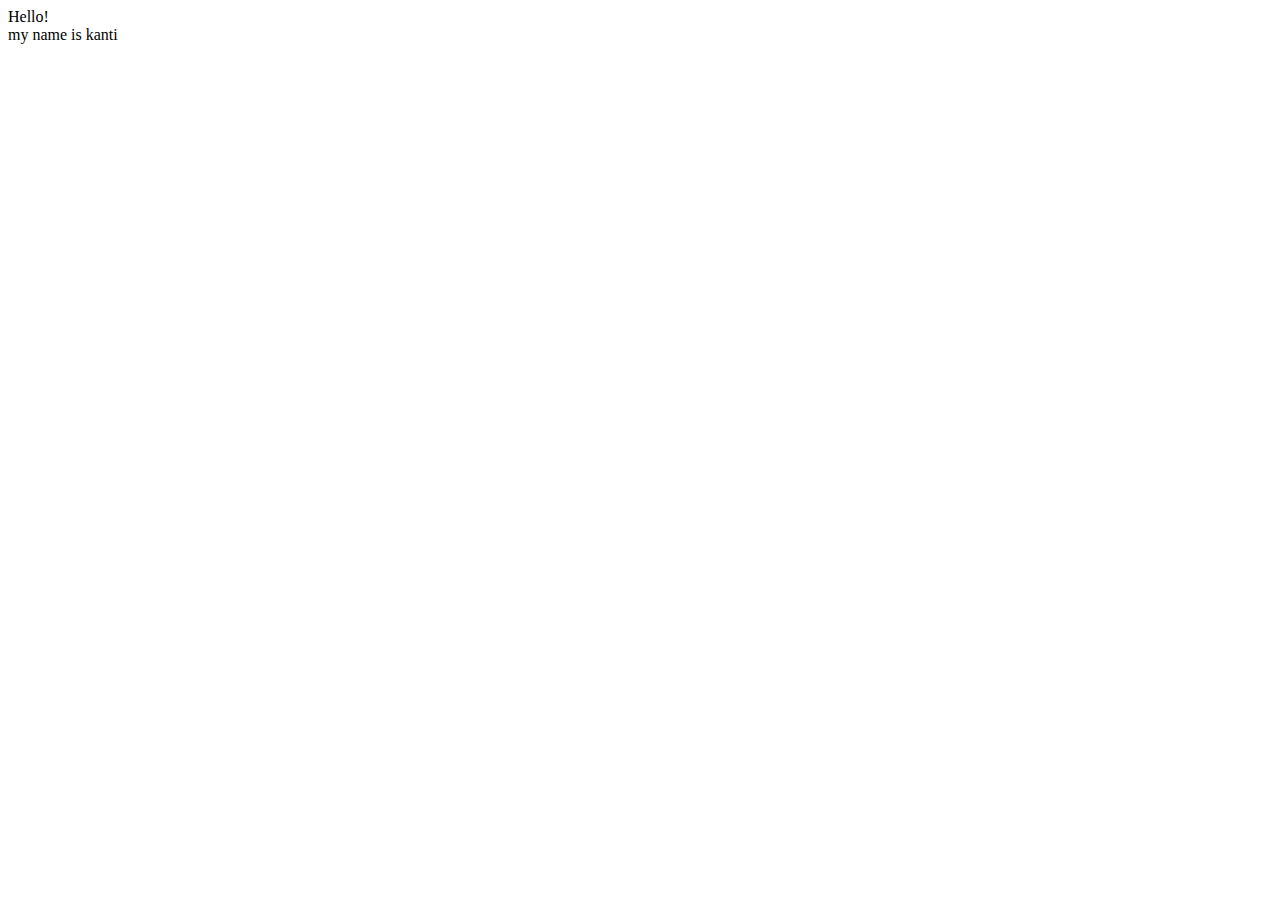
<file: index.html>
<!DOCTYPE html>
<html lang="en">
<head>
    <meta charset="UTF-8">
    <meta http-equiv="X-UA-Compatible" content="IE=edge">
    <meta name="viewport" content="width=device-width, initial-scale=1.0">
    <title>Document</title>
</head>
<body>
    Hello!<br>
       my name is kanti
</body>
</html>
</file>
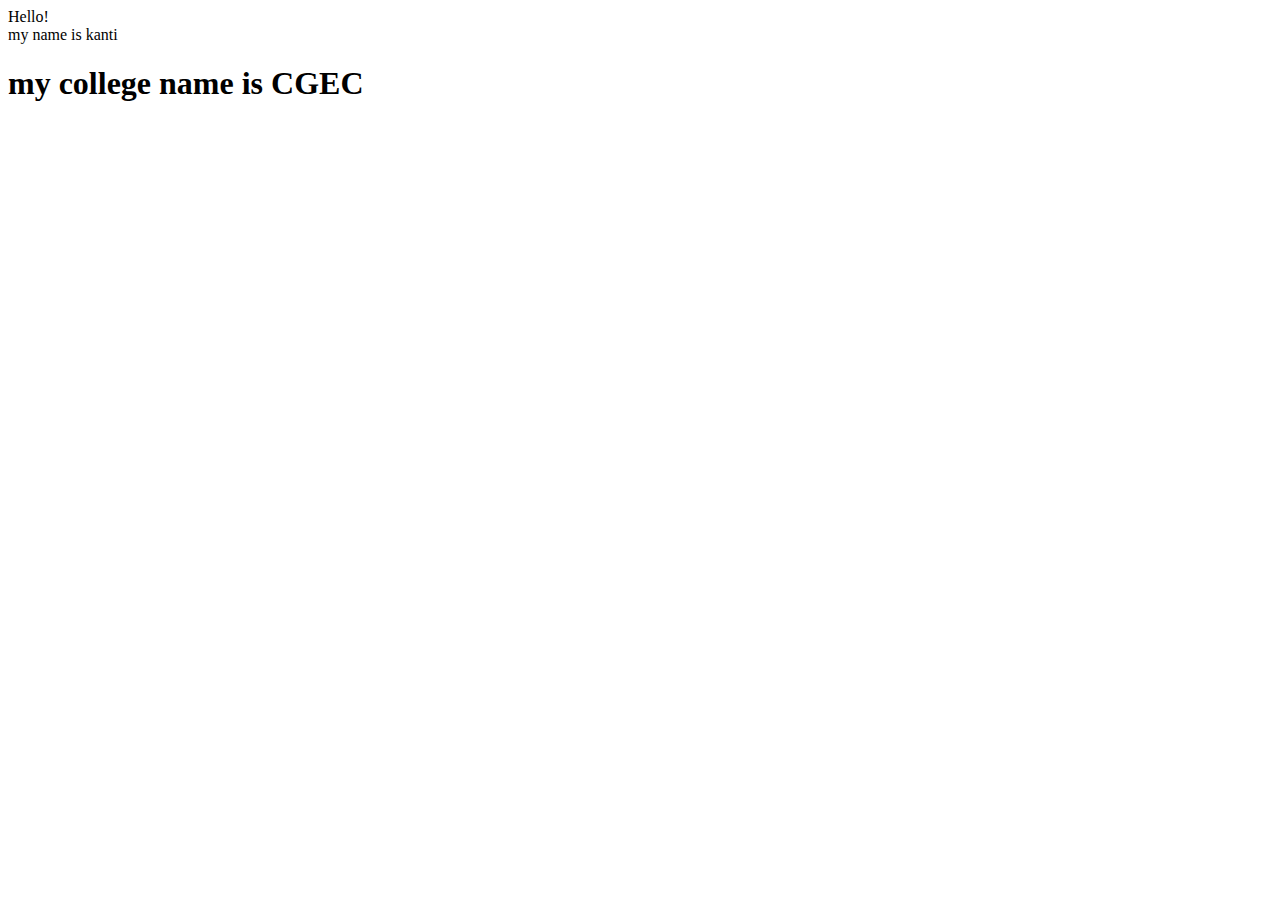
<file: html/index.html>
<!DOCTYPE html>
<html lang="en">
<head>
    <meta charset="UTF-8">
    <meta http-equiv="X-UA-Compatible" content="IE=edge">
    <meta name="viewport" content="width=device-width, initial-scale=1.0">
    <title>Document</title>
    <link rel="stylesheet" href="style.css">
</head>
<body>
    Hello!<br>
       my name is kanti
       <div>
       <h1>my college name is CGEC</h1> 
       </div>
</body>
</html>
</file>
<file: html/style.css>
body div{
text-align: blue;
}
</file>
